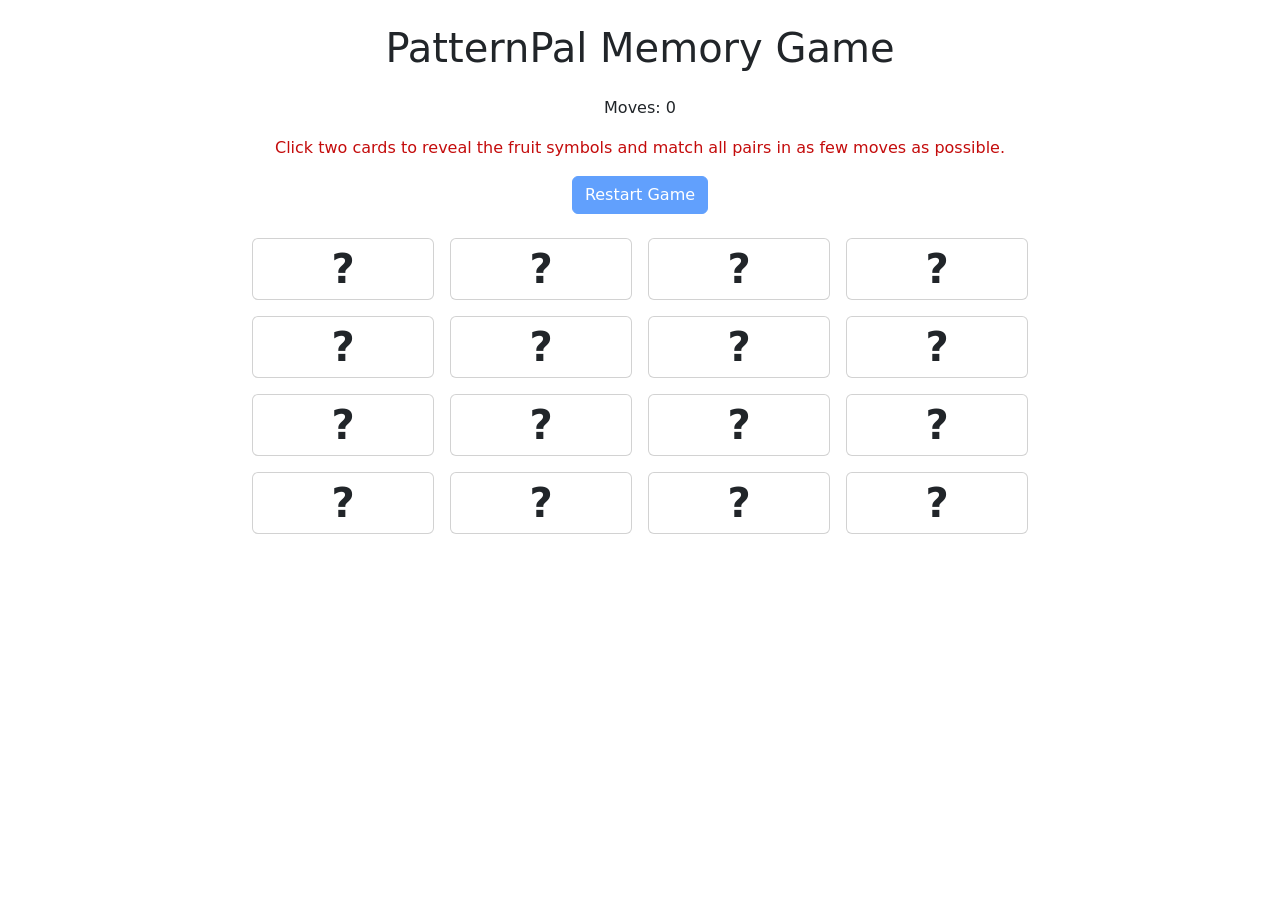
<file: index.html>
<!DOCTYPE html>
<html lang="en">
<head>
    <meta charset="UTF-8">
    <meta
        name="description"
        content="Memory game to test pattern matching skills"
    >
    <meta name="viewport" content="width=device-width, initial-scale=1.0">

    <title>PatternPal Memory Game</title>

    <!-- External CSS -->
    <link rel="stylesheet" href="assets/css/styles.css">

    <!-- Bootstrap external reference: https://getbootstrap.com/ -->
    <link
        href="https://cdn.jsdelivr.net/npm/bootstrap@5.3.0/dist/css/bootstrap.min.css"
        rel="stylesheet"
    >
</head>
<body>

    <header>
        <h1 class="text-center mt-4">PatternPal Memory Game</h1>
    </header>

    <main id="main-content" class="container mt-4">

        <!-- Game information and user guidance -->
        <div class="text-center mb-3">
            <p id="moves">Moves: 0</p>
            <p id="gameStatus"></p>
            <p id="instructions">
                Click two cards to reveal the fruit symbols and match all pairs
                in as few moves as possible.
            </p>
        </div>

        <!-- Restart button -->
        <div class="text-center mb-4">
            <button id="restartBtn" class="btn btn-primary">
                Restart Game
            </button>
        </div>

        <!-- Game board section -->
        <section class="game-board">
            <h2 class="visually-hidden">Game board</h2>

            <!-- Cards are inserted dynamically using JavaScript -->
            <div id="gameGrid" class="row g-3"></div>
        </section>

    </main>

    <!-- External JavaScript -->
    <script src="assets/js/app.js"></script>

</body>
</html>
</file>
<file: assets/css/styles.css>
/* Page-wide styling */
body {
    font-family: 'Arial', sans-serif;
    background-color: #f4f4f4;
}

/* Main content container area */
#main-content {
    max-width: 800px;
}

/* Primary heading styling */
h1 {
    font-weight: bold; 
}

/* Card styling: Controls layout and apprearance of individual cards */
.card {
    height: 100px;
    background-color: #333;
    color: #fff;
    font-weight: bold;
    display: flex;
    justify-content: center;
    align-items: center;
    font-size: 40px;
    cursor: pointer;
    border: 2px solid #ddd;
    border-radius: 10px;
    transition: transform 0.3s ease;

}

/* Hover affect for cards */
.card:hover {
    background-color: #444;
    transform: scale(1.08);
    color: white;
}

/* Matched card styling */
.card.matched {
    background-color: #28a745;
    border-color:#28a745;
    cursor: default;
    transform: scale(1.05);
    box-shadow: 0 0 12px green;
}

/* Flipped card state */
.card.flipped {
    background-color: #555;
    transform: rotateY(180deg);
}

/* Win message styling */
#gameStatus {
    font-size: 20px;
    font-weight: bold;
    color: purple;
    margin-top: 10px;
}

/* Instruction text styling */
#instructions {
    font-size: 16px;
    color: #c40c0c;
    margin-top: 10px;
}
</file>
